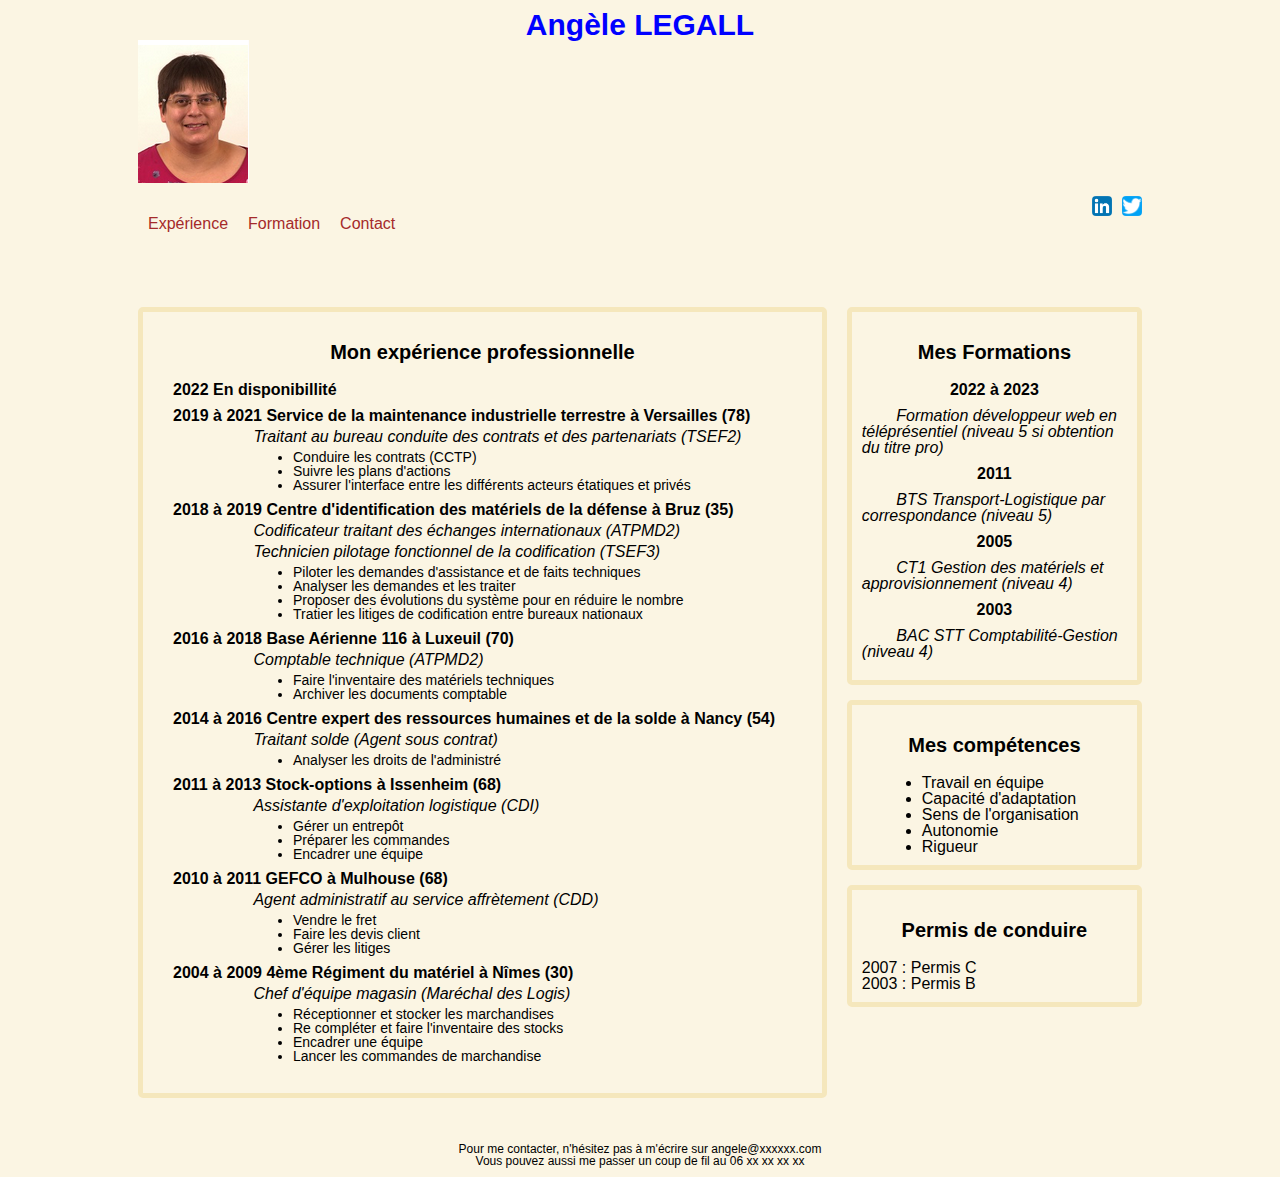
<file: HTML/index.html>
<!DOCTYPE html>
<html lang="fr">
<head>
    <meta charset="UTF-8">
    <meta http-equiv="X-UA-Compatible" content="IE=edge">
    <meta name="viewport" content="width=device-width, initial-scale=1.0">
    
    <!--Lien vers mes fichiers CSS!-->
    <link rel="stylesheet" href="../CSS/reset.css">
    <link rel="stylesheet" href="../CSS/style.css">
    <!--Lien vers les polices-->
    <link rel="preconnect" href="https://fonts.bunny.net">
    <link href="https://fonts.bunny.net/css?family=open-sans:300,300i,400,400i,500,500i,600,600i,700,700i,800,800i" rel="stylesheet" />

    <title>Document</title>
</head>
<body>
    <div class="container">
        <header class="main-header">
            <h1 class="main-header__title">Angèle LEGALL</h1>
            <img src="../Images/angele1.png" alt="Photo d'Angèle LEGALL">
            <div class="main-header__links">
                <nav>
                    <ul class="menu">
                        <li class="menu__item">
                            <a class="menu__link" href="#">Expérience</a>
                        </li>
                        <li class="menu__item">
                            <a class="menu__link" href="#">Formation</a>
                        </li>
                        <li class="menu__item">
                            <a class="menu__link" href="#">Contact</a>
                        </li>
                    </ul>
                </nav>
                <ul class="socials">
                    <li class="socials__item">
                        <a class="socials__links" href="https://www.linkedin.com/in/ang%C3%A8le-legall-28bb371a0/" target="_blank">
                            <img class="socials__icon" src="../Images/logo_linkedin.png" alt="LinkedIn">
                        </a>
                    </li>
                    <li class="socials__item">
                        <a class="socials__links" href="https://twitter.com/Angele_Legall" target="_blank">
                            <img class="socials__icon" src="../Images/logo_twitter.png" alt="Twitter">
                        </a>
                    </li>
                </ul>
            </div>
        </header>
        <main class="container-main">
            <div class="left-container">
                <section class="left-container__experience">
                    <h2 class="experience__title">Mon expérience professionnelle</h2>
                    <p>
                        <ul class="experience">
                            <li class="experience__item">
                                <h3 class="expericence__subtitle">2022 En disponibillité</h3>
                            </li>
                            <li class="experience__item">
                                <h3 class="expericence__subtitle">2019 à 2021 Service de la maintenance industrielle terrestre à Versailles (78)</h3>
                                <p class="experience__entitled"> 
                                    Traitant au bureau conduite des contrats et des partenariats (TSEF2)
                                </p>
                                <ul class="experience__text">
                                    <li>Conduire les contrats (CCTP)</li>
                                    <li>Suivre les plans d'actions</li>
                                    <li>Assurer l'interface entre les différents acteurs étatiques et privés</li>
                                </ul>
                            </li>
                            <li class="experience__item">
                                <h3 class="expericence__subtitle">2018 à 2019 Centre d'identification des matériels de la défense à Bruz (35)</h3>
                                <p class="experience__entitled">
                                    Codificateur traitant des échanges internationaux (ATPMD2)
                                </p>
                                <p class="experience__entitled">    
                                    Technicien pilotage fonctionnel de la codification (TSEF3)
                                </p>    
                                <ul class="experience__text">
                                    <li>Piloter les demandes d'assistance et de faits techniques</li>
                                    <li>Analyser les demandes et les traiter</li>
                                    <li>Proposer des évolutions du système pour en réduire le nombre</li>
                                    <li>Tratier les litiges de codification entre bureaux nationaux</li>
                                </ul>
                            </li>
                            <li class="experience__item">
                                <h3 class="expericence__subtitle">2016 à 2018 Base Aérienne 116 à Luxeuil (70)</h3>
                                <p class="experience__entitled">
                                    Comptable technique (ATPMD2)
                                </p>    
                                <ul class="experience__text">
                                    <li>Faire l'inventaire des matériels techniques</li>
                                    <li>Archiver les documents comptable</li>
                                </ul>
                            </li>
                            <li class="experience__item">
                                <h3 class="expericence__subtitle">2014 à 2016 Centre expert des ressources humaines et de la solde à Nancy (54)</h3>
                                <p class="experience__entitled">
                                    Traitant solde (Agent sous contrat)
                                </p>
                                <ul class="experience__text">
                                    <li>Analyser les droits de l'administré</li>
                                </ul>
                            </li>
                            <li class="experience__item">
                                <h3 class="expericence__subtitle">2011 à 2013 Stock-options à Issenheim (68)</h3>
                                <p class="experience__entitled">
                                    Assistante d'exploitation logistique (CDI)
                                </p>
                                <ul class="experience__text">
                                    <li>Gérer un entrepôt</li>
                                    <li>Préparer les commandes</li>
                                    <li>Encadrer une équipe</li>
                                </ul>
                            </li>
                            <li class="experience__item">
                                <h3 class="expericence__subtitle">2010 à 2011 GEFCO à Mulhouse (68)</h3>
                                <p class="experience__entitled">
                                    Agent administratif au service affrètement (CDD)
                                </p>
                                <ul class="experience__text">
                                    <li>Vendre le fret</li>
                                    <li>Faire les devis client</li>
                                    <li>Gérer les litiges</li>
                                </ul>
                            </li>
                            <li class="experience__item">
                                <h3 class="expericence__subtitle">2004 à 2009 4ème Régiment du matériel à Nîmes (30)</h3>
                                <p class="experience__entitled">
                                    Chef d'équipe magasin (Maréchal des Logis)
                                </p>
                                <ul class="experience__text">
                                    <li>Réceptionner et stocker les marchandises</li>
                                    <li>Re compléter et faire l'inventaire des stocks</li>
                                    <li>Encadrer une équipe</li>
                                    <li>Lancer les commandes de marchandise</li>
                                </ul>
                            </li>
                        </ul>
                    </p>
                </section>
            </div>
            <div class="right-container">
                <section class="right-container__">
                    <article class="training">
                        <h2 class="training__title">Mes Formations</h2>
                        <ul class="training__item">
                            <li class="training-item__text">
                                <h3 class="training__date">2022 à 2023</h3>
                                <p class="training-date__text">
                                    Formation développeur web en téléprésentiel (niveau 5 si obtention du titre pro)
                                </p>
                            </li>
                            <li class="training-item__text">
                                <h3 class="training__date">2011</h3>
                                <p class="training-date__text">
                                    BTS Transport-Logistique par correspondance (niveau 5)
                                </p>
                            </li>
                            <li class="training-item__text">
                                <h3 class="training__date">2005</h3>
                                <p class="training-date__text">
                                    CT1 Gestion des matériels et approvisionnement (niveau 4)
                                </p>
                            </li>
                            <li class="training-item__text">
                                <h3 class="training__date">2003</h3>
                                <p class="training-date__text">
                                    BAC STT Comptabilité-Gestion (niveau 4)
                                </p>
                            </li>
                        </ul>
                    </article>                    
                    <article class="skill">
                        <h2 class="skill__title">Mes compétences</h2>
                        <ul class="skill__item">
                            <li class="skill-item__text">Travail en équipe</li>
                            <li class="skill-item__text">Capacité d'adaptation</li>
                            <li class="skill-item__text">Sens de l'organisation</li>
                            <li class="skill-item__text">Autonomie</li>
                            <li class="skill-item__text">Rigueur</li>
                        </ul>
                    </article>
                    <article class="driver-license">
                        <h2 class="driver-license__title">Permis de conduire</h2>
                        <ul class="driver-license__item">
                            <li class="driver-license-item__text">2007 : Permis C</li>
                            <li class="driver-license-item__text">2003 : Permis B</li>
                        </ul>
                    </article>    
            </div>
        </main>
        <footer>
            <p>
                Pour me contacter, n'hésitez pas à m'écrire sur <a href="mailto:angele@xxxxx.com">angele@xxxxxx.com</a>
            </p>
            <p>
                Vous pouvez aussi me passer un coup de fil au <a href="tel:06xxxxxxxx">06 xx xx xx xx</a>    
            </p>
        </footer>
    </div>
</body>
</html>
</file>
<file: CSS/style.css>
body{
    background-color: #fbf5e3;
    font-family: 'Open Sans', sans-serif;
    width: 1024px;
    margin: auto;
}

/*Début Header et Nav*/
.main-header{
    padding: 1rem 1rem;
}

.header__image{
    transform: rotate(45deg);
    overflow: hidden;
    box-shadow: 0 0 1rem rgba(0, 0, 0, 0.75);
    width: 9rem;
    height: 9rem;
    margin: 2rem auto 0;
}
.main-header__image{
    transform: rotate(-45deg);
    margin: -1rem 0 0 -2rem;
    padding-left: 2rem;    
}

.main-header__title{
    text-align: center;
    font-weight: bold;
    font-size: 3rem;
    color: blue;
}

.main-header__links, .menu{
    display: flex;
    justify-content: space-between;
    margin: 1rem 0;
}

.menu__item{
    margin: 1rem 1rem;
    font-size: 1.6rem;
    color: brown;
}

.socials{
    display: flex;
}

.socials__item{ /*Permet de mettre une marge entre les icones*/
    margin-left: 1rem;
}

.socials__icon{ /*Permet de modifier la taille des icones*/
    width: 2rem;
    height: 2rem;
    border-radius: 0.4rem;
}
/*Fin de Header et Nav*/

.container-main{
    display: flex;
    width: 100%;
}

.left-container{
    width: 70%;
    margin: 2rem 1rem;
}

.right-container{
    width: 30%;
    margin: 2rem 1rem;
}

.experience__title, .training__title, .skill__title, .driver-license__title{
    font-size: 2rem;
    font-weight: bold;
    text-align: center;
    margin: 2rem auto;
}

.experience{
    display: list-item;
    margin: 2rem 2rem;
}

.experience__item{
    margin: 1rem auto;
}

.expericence__subtitle, .training__date{
    font-size: 1.6rem;
    font-weight: 700;
}

.experience__entitled, .training-date__text{
    font-style: italic;
    text-indent: 13%;
    margin-top: 0.5rem;
}


.left-container__experience, .training, .skill, .driver-license{
    border: 0.5rem solid #f5e7bc;
    border-radius: 0.5rem;
    margin: 1.5rem auto;
    padding: 1rem 1rem;
}

.training-date__text{
    text-align: left;
    margin: 1rem auto;
}

.experience__text{
    font-size: 1.4rem;
    list-style-type: disc;
    margin-left: 12rem;
    margin-top: 0.5rem;
    padding: 0.3rem auto;
}

.skill__item{
    list-style-type: disc;
    padding-left: 6rem;
}

.training__date{
    text-align: center;
}


/*Début Footer*/

footer{
    text-align: center;
    font-size: 1.2rem;
    margin-bottom: 1rem;
    margin-top: 1rem;
}
</file>
